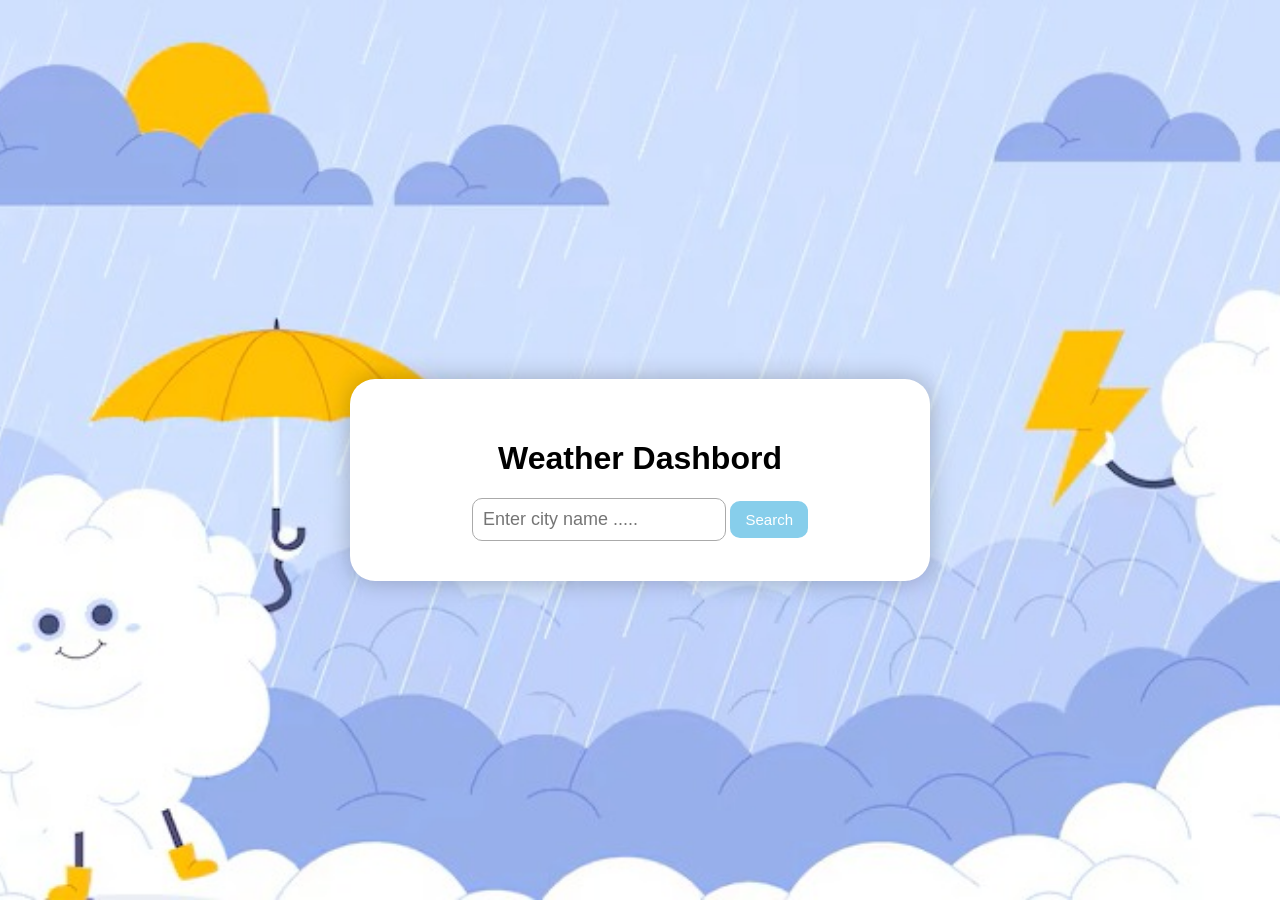
<file: index.html>
<!DOCTYPE html>
<html lang="en">
<head>
    <meta charset="UTF-8">
    <meta name="viewport" content="width=device-width, initial-scale=1.0">
    <title>Weather Dashbord</title>
    <link rel="stylesheet" href="style.css">

</head>
<body>
    <div class = "Main-Box">
        <h1>Weather Dashbord</h1>
        <div class="Search">
            <input type="text" id="cityName" placeholder="Enter city name .....">
            <button id="searchName">Search</button>
        </div>
    </div>
    <script src="script.js"></script>
    
</body>
</html>
</file>
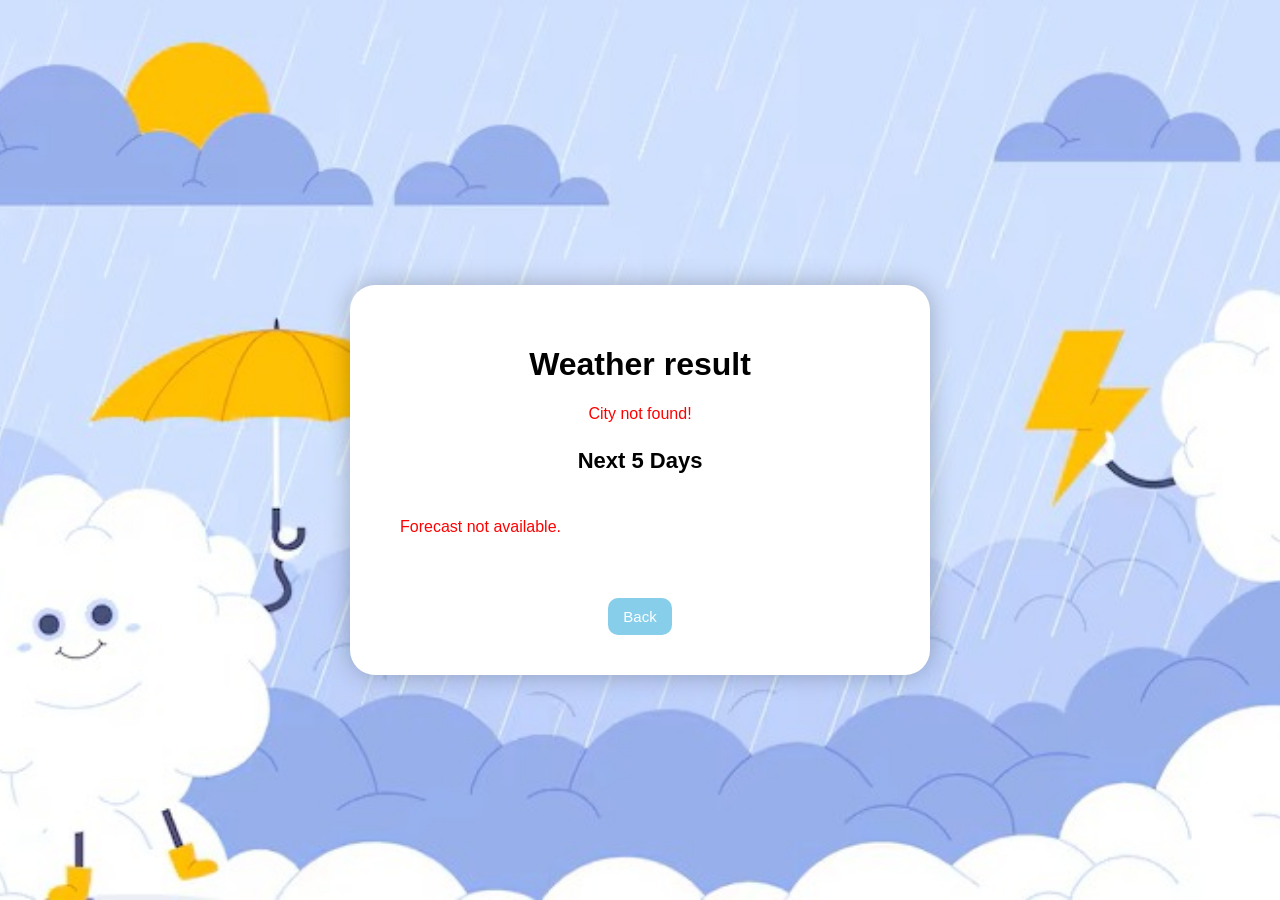
<file: result.html>
<!DOCTYPE html>
<html lang="en">
<head>
    <meta charset="UTF-8">
    <meta name="viewport" content="width=device-width, initial-scale=1.0">
    <title>Weather Result</title>
    <link rel="stylesheet" href="style.css">

    <style>
        .section-title {
            margin-top: 25px;
            font-size: 22px;
            font-weight: bold;
        }

        .cards-container {
            display: flex;
            gap: 15px;
            overflow-x: auto;
            padding: 10px;
        }
        .day-card {
            background: white;
            padding: 15px;
            border-radius: 12px;
            min-width: 130px;
            text-align: center;
            box-shadow: 0 0 10px rgba(0,0,0,0.2);
        }
        .back-btn{
            padding: 10px 15px;
            font-size: 15px;
            border: none;
            background: #87CEEB;
            color: white;
            border-radius:10px;
            cursor: pointer;
            transition: 0.3s;
        }
    </style>
</head>
<body>
    
    <div class="Main-Box">
        <h1>Weather result</h1>

        <div id="currentWeather"></div>

        <h2 class="section-title">Next 5 Days</h2>
        <div id="nextContainer" class="cards-container"></div>

        <br></br>
        <a href="index.html">
            <button class="back-btn">Back</button>
            
        </a>
        
    </div>

    <script src="result.js"></script>
</body>
</html>
</file>
<file: style.css>
body
{
    margin: 0;
    font-family:Arial, Helvetica, sans-serif;

    background-image: url(image.jpg);
    background-size: cover;
    background-position: center;
    background-repeat: no-repeat;

    height: 100vh;

    display: flex;
    justify-content: center;
    align-items: center;

    transition: 0.5s ease-in-out;
}

.Main-Box
{
    width: 500px;
    text-align: center;
    background: white;
    padding: 40px;
    border-radius: 25px;
    box-shadow: 0 0 25px rgba(0, 0, 0, 0.25);
    margin-top: 60px;
}

#cityName
{
    flex: 1;
    padding: 10px;
    font-size: 18px;
    border-radius: 10px;
    border: 1px solid #aaa;
}

#searchName
{
    padding: 10px 15px;
    font-size: 15px;
    border: none;
    background: #87CEEB;
    color: white;
    border-radius:10px;
    cursor: pointer;
    transition: 0.3s;
}

#searchName:hover
{
    background: #63B8D6;
}
</file>
